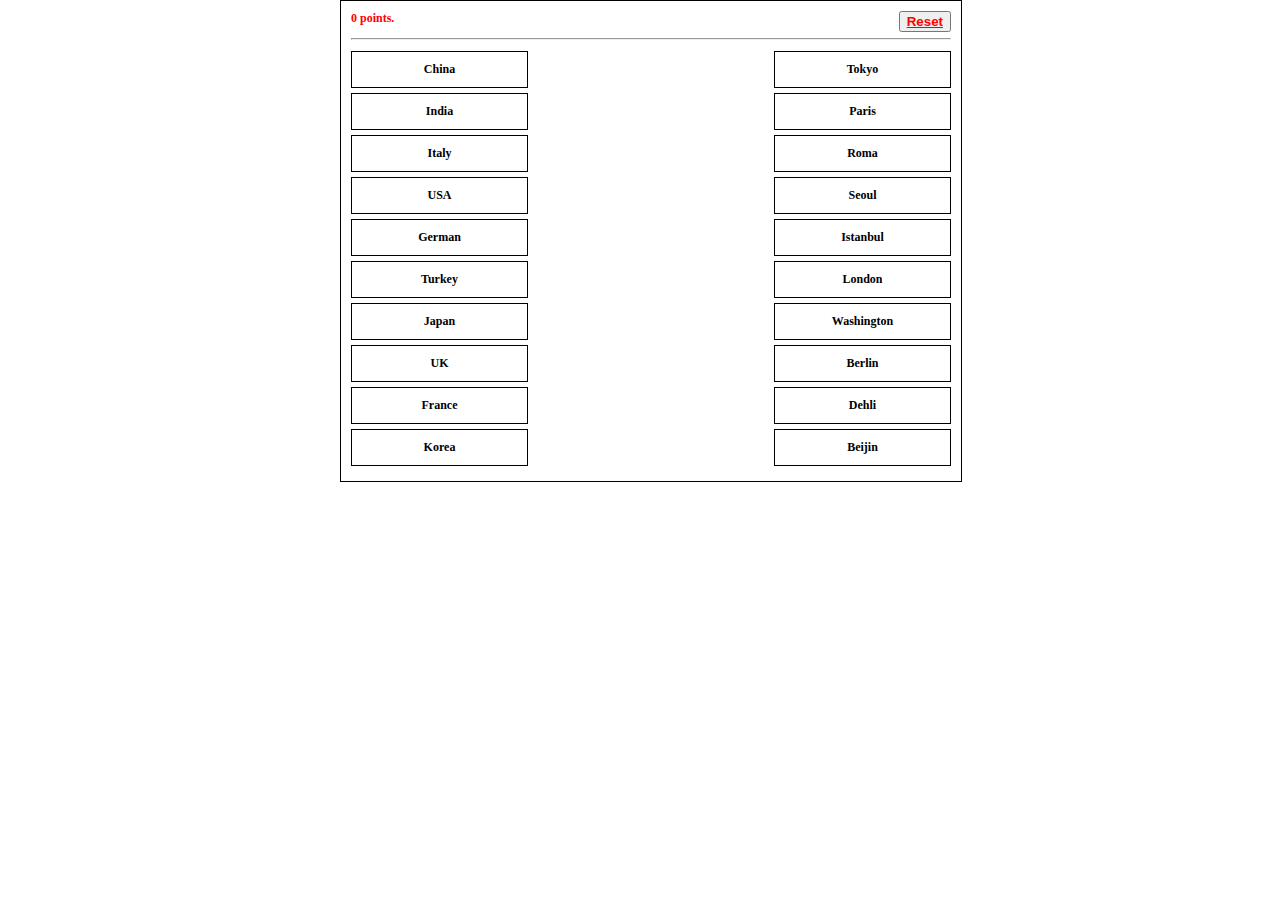
<file: chapter1/index.html>
<!DOCTYPE html>
<html lang="en">
<head>
  <meta charset="UTF-8">
  <title>Design a simple quiz application</title>
  <link rel="stylesheet" href="css/ui-lightness/jquery-ui-1.10.4.custom.min.css">
  <style type="text/css">
  body{
    font-family:fantasy;
    font-size: 12px;
    margin: 0 auto;
    width: 600px;
  }
  div.container{
    border: 1px solid #000;
    float: left;
    margin: 0 auto;
    padding: 10px;
    width: 100%;
  }
  #leftCol{
    float: left;
  }
  #rightCol{
    float: right;
  }
  ul{
    list-style: none;
    margin: 0;
    padding: 0;
    width: 50%;
  }
  li{
    border: 1px solid #000;
    font-weight: bold;
    margin: 5px 0;
    padding: 10px 0;
    text-align: center;
    width: 175px;
  }
  #source li{
    cursor: move;
  }
  #score{
    font-weight: bold;
    float: left;
    color: #ff0000;
  }
  #reset{
    color: #ff0000;
    cursor: pointer;
    font-weight: bold;
    text-align:left;
    text-decoration: underline;
    float: right;
  }
  .clear{
    clear:both;
  }
  #dialog-complete{
    display: none;
  }
  #dialog-complete span{
    float: left;
    margin: 0 7px 20px 0;
  }
  </style>
</head>
<body>
  <div class="container">
    <span id="score"></span>
    <button id="reset" type="button">Reset</button>
    <div class="clear"></div>
    <hr/>
    <div id="leftCol">
      <ul id="source"></ul>
    </div>
    <div id="rightCol">
      <ul id="target"></ul>
    </div>
  </div>

  <div id="dialog-complete" title="Well Done!">
    <p><span class="ui-icon ui-icon-check"></span>
      well done! You completed the quiz successfully!</p>
  </div>
  <script src="js/jquery-1.10.2.js"></script>
  <script src="js/jquery-ui-1.10.4.custom.min.js"></script>
  <script src="js/quiz.js"></script>
</body>
</html>
</file>
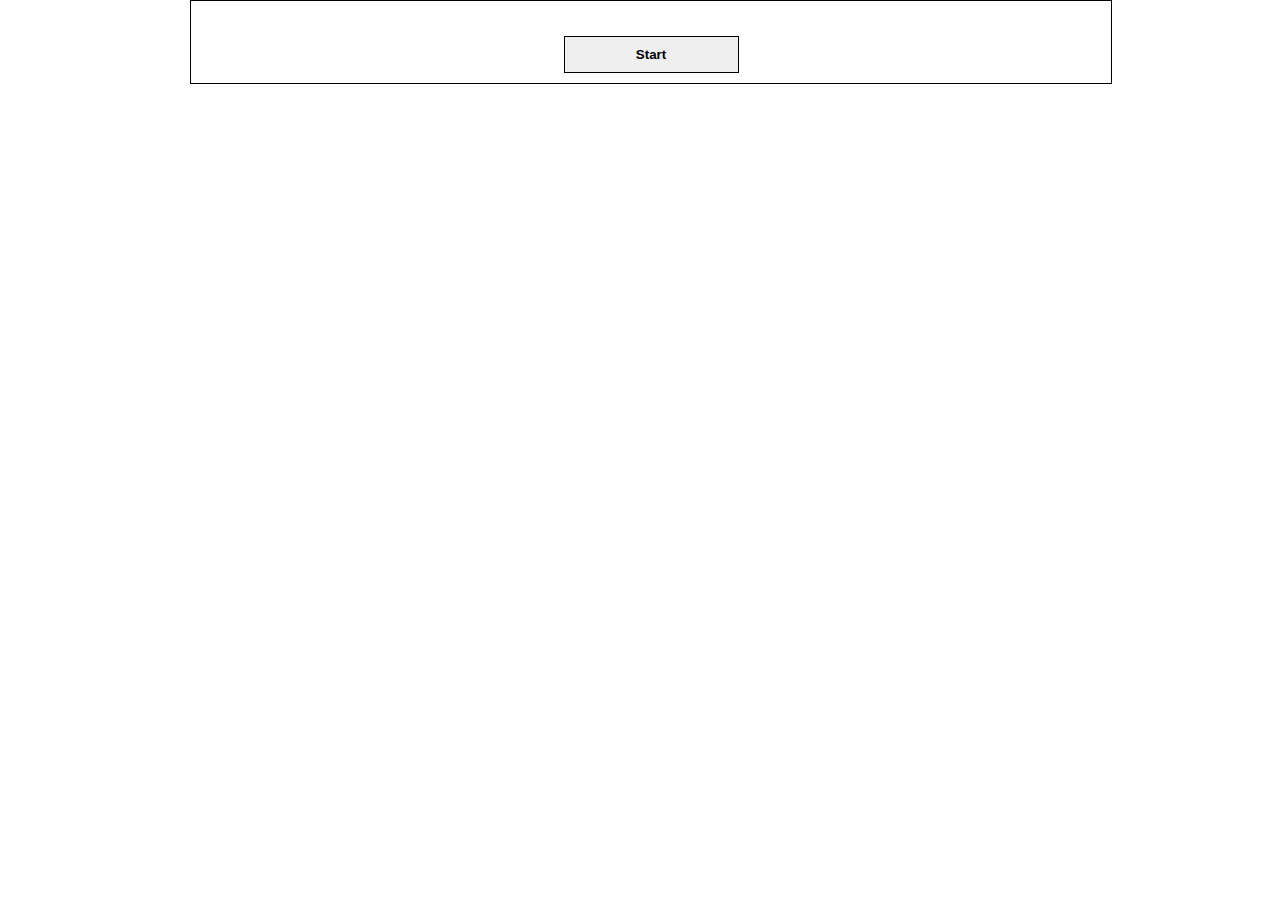
<file: chapter2/index.html>
<!DOCTYPE html>
<html lang="en">
<head>
  <meta charset="UTF-8">
  <title>Designing a jigsaw puzzle</title>
  <link rel="stylesheet" href="css/ui-lightness/jquery-ui-1.10.4.custom.css">
  <style type="text/css">
  body{
    font-family:fantasy;
    font-size: 12px;
    margin: 0 auto;
    width: 900px;
  }
  div.container{
    border: 1px solid #000;
    float: left;
    margin: 0 auto;
    padding: 10px;
    width: 100%;
  }
  #pieceBox{
    border: 1px solid #000;
    float: left;
    height: 408px;
    margin: 0 auto;
    position: relative;
    width: 408px;
  }
  #puzzleContainer{
    border: 1px solid #000;
    float: right;
    margin: 0 auto;
    height: 408px;
    width: 408px;
  }
  div.img{
    background-image: url("kitty.jpg");
    background-repeat: no-repeat;
    height: 100px;
    width: 100px;
    float: left;
    border: 1px solid #000;
  }
  ul{
    text-align: center;
    list-style: none;
    padding: 0;
    margin: 0;
  }
  span#message{
    clear:both;
    display: none;
    font-size: 20px;
    padding: 20px 0;
    text-align: center;
    width: 100%;
  }
  ul.buttons{
    cursor: pointer;
    margin-top: 10px;
  }
  ul button{
    border: 1px solid #000;
    font-weight: bold;
    margin: 0 auto;
    text-align: center;
    width: 175px;
    padding: 10px 0;
    display: inline-block;
  }
  #reset{
    display: none;
  }
  .clear{
    clear: both;
  }
  </style>
</head>
<body>
  <div class="container">
    <div class="pieceBox"></div>

    <div class="puzzleContainer"></div>

    <div class="clear">&nbsp</div>

    <div class="clear"> </div>
    <span class="message"></span>
    <div class="clear"> </div>

    <ul class="buttons">
      <li><button id="start">Start</button></li>
      <li><button id="reset">Reset</button></li>
    </ul>
  </div>

<script scr="js/jquery-1.10.2.js"></script>
<script src="js/jquery-ui-1.10.4.custom.js"></script>
<script src="js/puzzle.js" type="text/javascript"></script>
</body>

</html>
</file>
